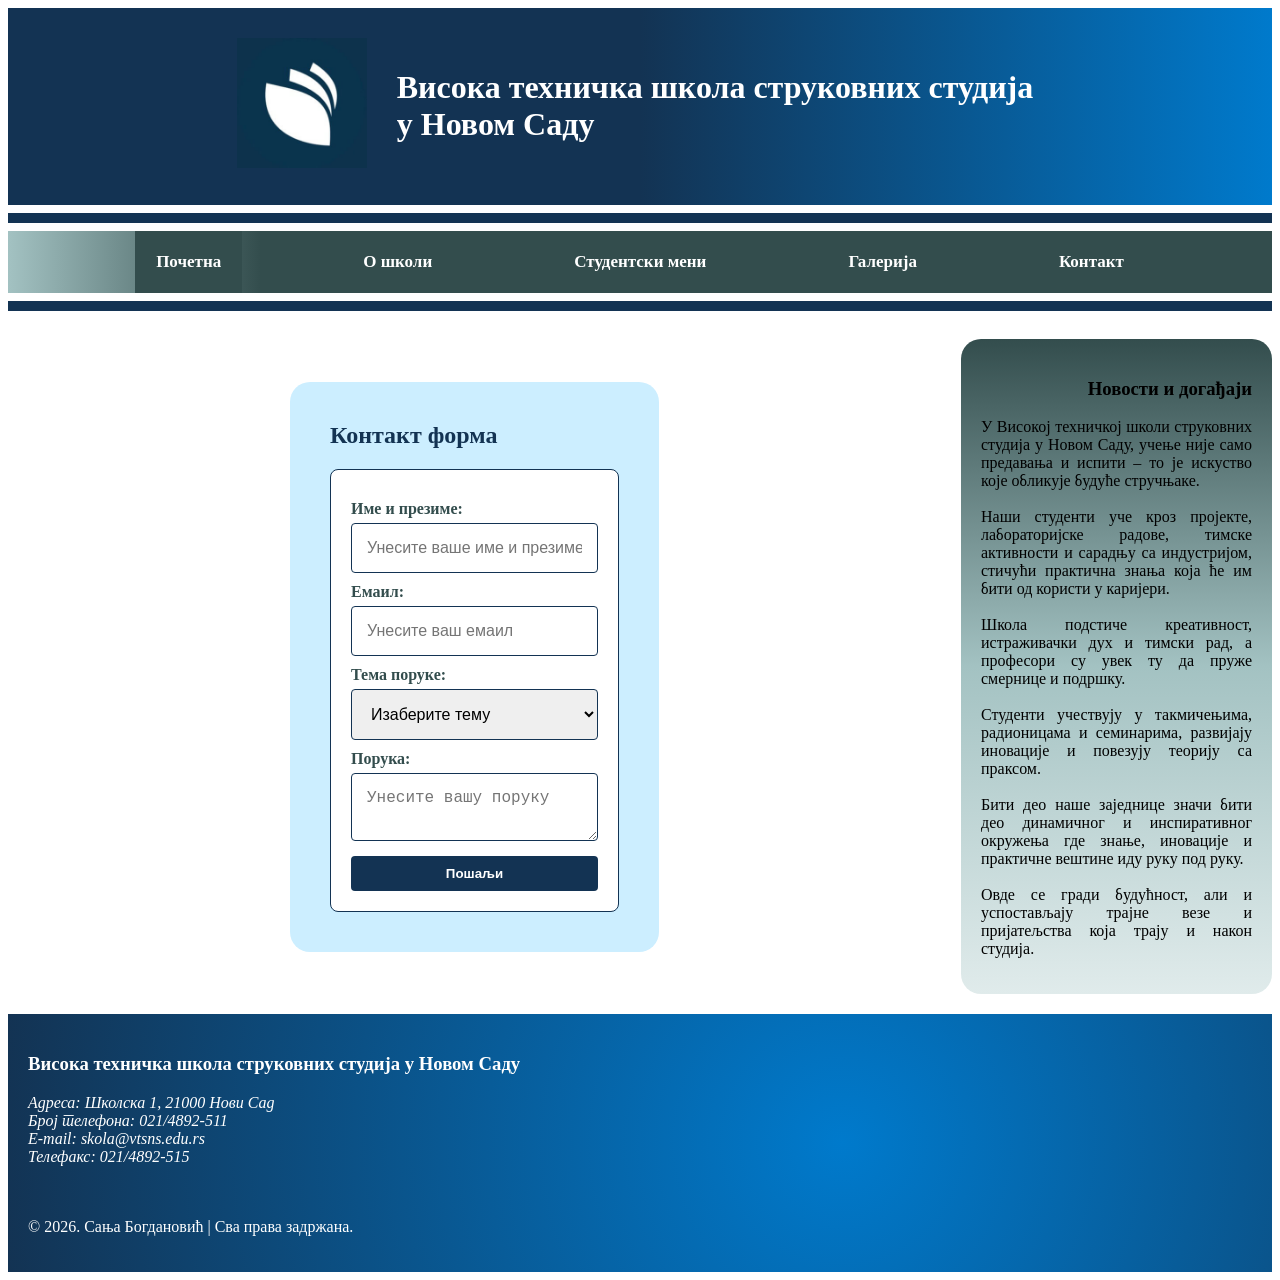
<file: kontakt.html>
<!DOCTYPE html>
<html lang="sr-Cyrl">
<head>
    <link rel="icon" href="images/logo.png">
    <meta charset="UTF-8">
    <meta name="author" content="Сања Богдановић">
    <meta name="description" content="Zvanična prezentacija Visoke tehničke 
    škole strukovnih studija u Novom Sadu - VTSNS. Informacije o smerovima, 
    veb dizajnu, grafičkom dizajnu i studijama.">
    <meta name="keywords" content="visoka tehnicka skola, strukovne studije, 
    veb dizajn, visoka skola novi sad, informacione tehnologije, vtsns, 
    graficki dizajn, fakultet novi sad, visoka škola">
    <title>Document</title>
    <link rel="stylesheet" href="style.css">
</head>

<body>

<header> 
    <img src="images/logo.jpg" alt="logo">
    <h1>Висока техничка школа струковних студија <br>
        у Новом Саду
    </h1> 
</header>

<hr>

     <nav>

        <input type="checkbox" id="menu-toggle">
        <label for="menu-toggle" class="hamburger">
            <span></span>
            <span></span>
            <span></span>
        </label>

        <ul class="nav-linkovi">
            <li><a href="index.html" class="dugme">Почетна</a></li>
            <li><a href="oskoli.html" class="dugme">О школи</a></li>
            <li class="dropdown">
                <a href="#" class="dropbtn"> Студентски мени</a>
                <ul class="dropdown-content">
                    <li><a href="#">Распоред часова</a></li>
                    <li><a href="#">Испити и резултати</a></li>
                    <li><a href="#">Електронски дневник</a></li>
                    <li><a href="#">Библиотека</a></li>
                    <li><a href="#">Стипендија</a></li>
                    <li><a href="#">Обавештења</a></li>
                </ul>
            </li>
            <li><a href="galerija.html" class="dugme">Галерија</a></li> 
            <li><a href="kontakt.html" class="dugme">Контакт</a></li>
        </ul> 
</nav>

<hr>
    
    <div class="layout">

        <main> 
            <h2>Контакт форма</h2>
            <form class="kontakt-forma" method="post">
                <label for="ime">Име и презиме: </label>
                <input type="text" id="ime" name="ime "
                placeholder="Унесите ваше име и презиме" required>

                <label for="email">Емаил: </label>
                <input type="email" id="email" name="email"
                placeholder="Унесите ваш емаил" required>

                <label for="tema">Тема поруке: </label>
                <select id="tema" name="tema" required>
                    <option value=""> Изаберите тему </option>
                    <option value="upis"> Питање о упису </option>
                    <option value="ispiti"> Питање о испитима </option>
                    <option value="tehnicki"> Технички проблем </option>
                    <option value="ostalo"> Остало </option>
                </select>

                <label for="poruka"> Порука:</label>
                <textarea id="poruka" name="poruka"
                placeholder="Унесите вашу поруку" required></textarea>
                
                <button type="submit"> Пошаљи</button>
            </form>


        </main>
        
        <aside> 
            <h3>Новости и догађаји</h3>
            <p>У Високој техничкој школи струковних студија у Новом Саду, учење није само предавања и испити 
               – то је искуство које обликује будуће стручњаке. <br> <br>
               Наши студенти уче кроз пројекте, лабораторијске радове, 
               тимске активности и сарадњу са индустријом, стичући практична знања која ће им бити од користи у каријери. <br> <br>
               Школа подстиче креативност, истраживачки дух и тимски рад, а професори су увек ту да пруже смернице и подршку. <br> <br>
               Студенти учествују у такмичењима, радионицама и семинарима, развијају иновације и повезују теорију са праксом. <br> <br>
               Бити део наше заједнице значи бити део динамичног и инспиративног окружења где знање, иновације и практичне вештине 
               иду руку под руку. <br> <br>
               Овде се гради будућност, али и успостављају трајне везе и пријатељства која трају и након студија.
              </p>
        </aside>
        <footer>
            <h3> Висока техничка школа струковних студија у Новом Саду</h3>
            <address>Адреса: Школска 1, 21000 Нови Сад <br>  
             Број телефона: 021/4892-511 <br>
             E-mail: skola@vtsns.edu.rs <br>
             Телефакс: 021/4892-515 
             </address>
             <br> <br>
             <p style="color: white;">&copy; 2026. Сања Богдановић | Сва права задржана.</p>

        </footer>
    </div>

</body>
</html>
</file>
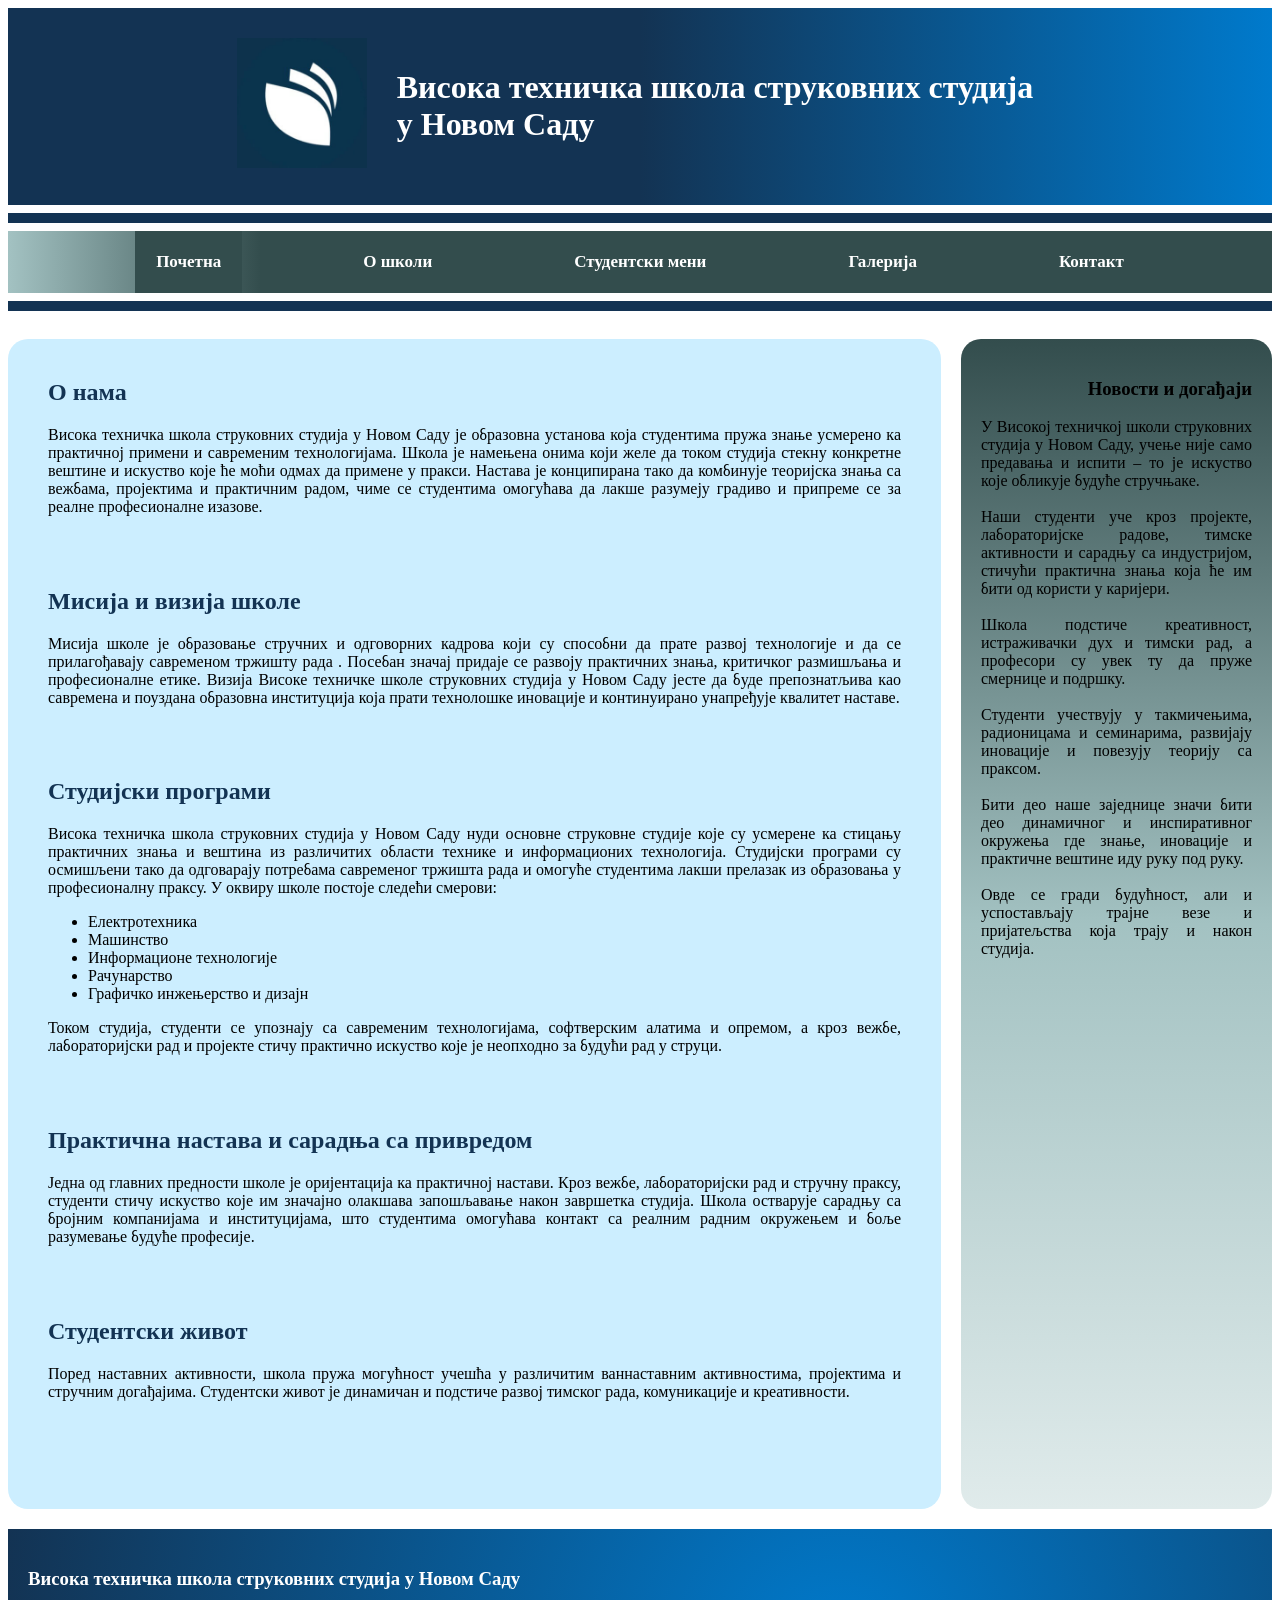
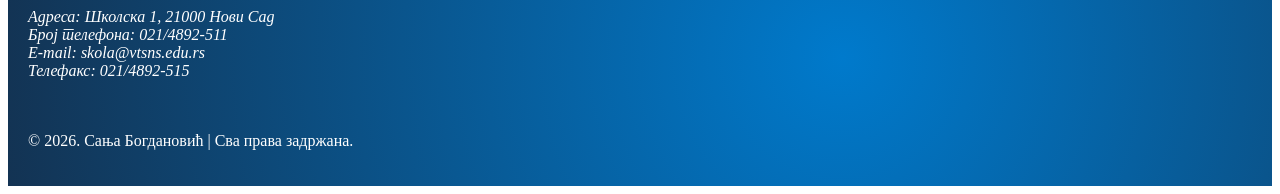
<file: oskoli.html>
<!DOCTYPE html>
<html lang="sr-Cyrl">
<head>
    <link rel="icon" href="images/logo.png">
    <meta charset="UTF-8">
    <meta name="author" content="Сања Богдановић">
    <meta name="description" content="Zvanična prezentacija Visoke tehničke 
    škole strukovnih studija u Novom Sadu - VTSNS. Informacije o smerovima, 
    veb dizajnu, grafičkom dizajnu i studijama.">
    <meta name="keywords" content="visoka tehnicka skola, strukovne studije, 
    veb dizajn, visoka skola novi sad, informacione tehnologije, vtsns, 
    graficki dizajn, fakultet novi sad, visoka škola">
    <title>Document</title>
    <link rel="stylesheet" href="style.css">
</head>

<body>

<header>
    <img src="images/logo.jpg" alt="logo">
    <h1>Висока техничка школа струковних студија <br>
        у Новом Саду
    </h1>
</header>

    <hr>

<nav>

        <input type="checkbox" id="menu-toggle">
        <label for="menu-toggle" class="hamburger">
            <span></span>
            <span></span>
            <span></span>
        </label>

        <ul class="nav-linkovi">
            <li><a href="index.html" class="dugme">Почетна</a></li>
            <li><a href="oskoli.html" class="dugme">О школи</a></li>
            <li class="dropdown">
                <a href="#" class="dropbtn"> Студентски мени</a>
                <ul class="dropdown-content">
                    <li><a href="#">Распоред часова</a></li>
                    <li><a href="#">Испити и резултати</a></li>
                    <li><a href="#">Електронски дневник</a></li>
                    <li><a href="#">Библиотека</a></li>
                    <li><a href="#">Стипендија</a></li>
                    <li><a href="#">Обавештења</a></li>
                </ul>
            </li>
            <li><a href="galerija.html" class="dugme">Галерија</a></li> 
            <li><a href="kontakt.html" class="dugme">Контакт</a></li>
        </ul> 
</nav>

<hr>

    <div class="layout">

    <main>
        <h2>О нама</h2>
            <p>
                Висока техничка школа струковних студија у Новом Саду 
                је образовна установа која студентима пружа знање усмерено 
                ка практичној примени и савременим технологијама. Школа је намењена 
                онима који желе да током студија стекну конкретне вештине и искуство 
                које ће моћи одмах да примене у пракси.

                Настава је конципирана тако да комбинује теоријска знања са вежбама, 
                пројектима и практичним радом, чиме се студентима омогућава да лакше 
                разумеју градиво и припреме се за реалне професионалне изазове.
            </p>
             <br> <br>

            <h2>Мисија и визија школе</h2>
            <p>
                Мисија школе је образовање стручних и одговорних кадрова који су способни
                 да прате развој технологије и да се прилагођавају савременом тржишту рада
                 . Посебан значај придаје се развоју практичних знања, критичког 
                 размишљања и професионалне етике.

                 Визија Високе техничке школе струковних студија у Новом Саду јесте да 
                 буде препознатљива као савремена и поуздана образовна институција која 
                 прати технолошке иновације и континуирано унапређује квалитет наставе.
            </p>
             <br> <br>

            <h2>Студијски програми</h2>
            <p>
                Висока техничка школа струковних студија у Новом Саду нуди основне 
                струковне студије које су усмерене ка стицању практичних знања и вештина 
                из различитих области технике и информационих технологија. Студијски 
                програми су осмишљени тако да одговарају потребама савременог тржишта 
                рада и омогуће студентима лакши прелазак из образовања у професионалну 
                праксу.

                У оквиру школе постоје следећи смерови: </p>

                <ul>
                <li>Електротехника</li>

                <li>Машинство</li>

                <li>Информационе технологије</li>

                <li>Рачунарство</li>

                <li>Графичко инжењерство и дизајн</li>
                </ul>

                <p>Током студија, студенти се упознају са савременим технологијама, 
                софтверским алатима и опремом, а кроз вежбе, лабораторијски рад и 
                пројекте стичу практично искуство које је неопходно за будући рад у 
                струци.
            </p>
             <br> <br>

            <h2>Практична настава и сарадња са привредом</h2>
            <p>
                Једна од главних предности школе је оријентација ка практичној настави. 
                Кроз вежбе, лабораторијски рад и стручну праксу, студенти стичу искуство 
                које им значајно олакшава запошљавање након завршетка студија.

                Школа остварује сарадњу са бројним компанијама и институцијама, што 
                студентима омогућава контакт са реалним радним окружењем и боље 
                разумевање будуће професије.
            </p>
             <br> <br>

            <h2>Студентски живот</h2>
            <p>
                Поред наставних активности, школа пружа могућност учешћа у различитим 
                ваннаставним активностима, пројектима и стручним догађајима. Студентски 
                живот је динамичан и подстиче развој тимског рада, комуникације и 
                креативности.
            </p>
             <br> <br>
             <br> <br>
           
        </main>


        <aside> 
            <h3>Новости и догађаји</h3>
            <p>У Високој техничкој школи струковних студија у Новом Саду, учење није само предавања и испити 
               – то је искуство које обликује будуће стручњаке. <br> <br>
               Наши студенти уче кроз пројекте, лабораторијске радове, 
               тимске активности и сарадњу са индустријом, стичући практична знања која ће им бити од користи у каријери. <br> <br>
               Школа подстиче креативност, истраживачки дух и тимски рад, а професори су увек ту да пруже смернице и подршку. <br> <br>
               Студенти учествују у такмичењима, радионицама и семинарима, развијају иновације и повезују теорију са праксом. <br> <br>
               Бити део наше заједнице значи бити део динамичног и инспиративног окружења где знање, иновације и практичне вештине 
               иду руку под руку. <br> <br>
               Овде се гради будућност, али и успостављају трајне везе и пријатељства која трају и након студија.
              </p>
        </aside>
   
   <footer>
            <h3> Висока техничка школа струковних студија у Новом Саду</h3>
            <address>Адреса: Школска 1, 21000 Нови Сад <br>  
             Број телефона: 021/4892-511 <br>
             E-mail: skola@vtsns.edu.rs <br>
             Телефакс: 021/4892-515 
             </address>
             <br> <br>
             <p style="color: white;">&copy; 2026. Сања Богдановић | Сва права задржана.</p>

        </footer> 
        </div>
</body>


</html>
</file>
<file: style.css>
aside,main{border-radius:20px}.slika1,.slika2,aside,footer,header,header h1{padding:20px}.dugme2,address,footer h3,header h1,p1{color:#fff}header,nav{display:flex}.dropbtn,.dugme,header h1{font-family:'Times New Roman',Times,serif;font-weight:700}.layout{display:grid;grid-template-columns:3fr 1fr;grid-template-rows:auto 1fr auto;grid-template-areas:"header header" "main sidebar" "footer footer";gap:20px}header{grid-area:header;justify-content:center;background:linear-gradient(to right,#133353 50%,#007acc)}header img{width:130px;height:130px;padding:10px}main{grid-area:main;background-color:#cef;padding:20px 40px;max-width:1200px;margin:auto}main h2{color:#133353}.slika1{width:46%;height:30%}.slika2{width:96%;height:50%}.slika1,.slika2{transition:transform .3s}.slika1:hover,.slika2:hover{transform:scale(1.05)}aside{grid-area:sidebar;background-color:#b36b00;background:linear-gradient(to bottom,#334d4d,#a3c2c2,#e0ebeb)}.dugme2,footer{background-color:#133353}aside h3{text-align:right}footer{grid-area:footer;background:radial-gradient(circle at 66% center ,#007acc,#133353)}nav{justify-content:center;background-color:#334d4d;background:linear-gradient(to left,#334d4d 80%,#a3c2c2)}.dugme2{display:table;margin:10px auto;text-decoration:none;padding:10px 20px;border:1px solid #133353;font-weight:700}.dropbtn,.dugme,.dugme2:hover{border:1px solid #334d4d;color:#fff;background-color:#334d4d}.dropbtn,.dugme{text-decoration:none;padding:20px;font-size:17px;display:flex;align-items:center;cursor:pointer;transition:.3s}.dropbtn:hover,.dugme:hover{border:1px solid #133353;background-color:#133353;color:#fff;text-decoration:none;font-weight:700;transform:scale(1.05)}.dropdown{position:relative;display:flex}.dropdown-content{display:none;position:absolute;top:100%;background-color:#334d4d;min-width:180px;box-shadow:0 8px 16px rgba(0,0,0,.2);z-index:1;flex-direction:column;list-style:none;margin:0;padding:0}.dropdown:hover .dropdown-content{display:flex}body{text-align:justify}hr{border:5px solid #133353}.kontakt-forma{display:flex;flex-direction:column;max-width:500px;margin:20px auto;padding:20px;background-color:#fff;border:1px solid #133353;border-radius:8px}.kontakt-forma label{margin-top:10px;margin-bottom:5px;font-weight:700;color:#334d4d}.kontakt-forma input,.kontakt-forma select,.kontakt-forma textarea{padding:15px;border:1px solid #133353;border-radius:4px;font-size:16px;resize:vertical}.kontakt-forma button{margin-top:15px;padding:10px;background-color:#133353;color:#fff;border:none;border-radius:4px;font-weight:700;cursor:pointer;transition:background-color 0.3s}.kontakt-forma button:hover{background-color:#334d4d}@media (max-width:768px){.slika1{width:48%;padding:10px}.slika2{width:96%;padding:10px}}@media (max-width:480px){.slika1,.slika2{width:95%;padding:10px;display:block;margin:10px auto}}@media(max-width:768px){.layout{grid-template-columns:1fr;grid-template-areas:"header" "main" "sidebar" "footer"}}.nav-linkovi{list-style:none;display:flex;gap:100px;margin:0;padding:0}#menu-toggle,.hamburger{display:none}.hamburger{flex-direction:column;gap:5px;cursor:pointer;margin:10px}.hamburger span{width:25px;height:3px;background-color:#fff}@media (max-width:768px){.dropdown-content,nav{background-color:#334d4d}nav{display:flex;align-items:center;justify-content:flex-start;min-height:60px;padding:0 10px;position:relative;border-bottom:2px solid #133353}.hamburger{display:flex;flex-direction:column;cursor:pointer}.dropdown-content,.nav-linkovi{display:none;top:100%;left:0;padding:0;margin:0;z-index:1}.nav-linkovi{position:absolute;width:50%;list-style:none}#menu-toggle:checked+.hamburger+.nav-linkovi{display:block}.nav-linkovi li{display:block;margin:0;padding:0;position:relative}.nav-linkovi li>a.dropbtn,.nav-linkovi li>a.dugme{display:block;width:100%;padding:8px 0;margin:0;text-align:center;background-color:#334d4d;color:#fff}.dropdown-content{position:static;width:100%;border-top:1px solid #133353}.dropdown:focus-within .dropdown-content,.dropdown:hover .dropdown-content{display:flex}}.dropdown-content a{text-decoration:none;display:block;padding:8px 0;margin:0;height:auto;border-top:1px solid #133353;color:#fff}.dropdown-content a:hover{background-color:#133353;color:#fff}
</file>
